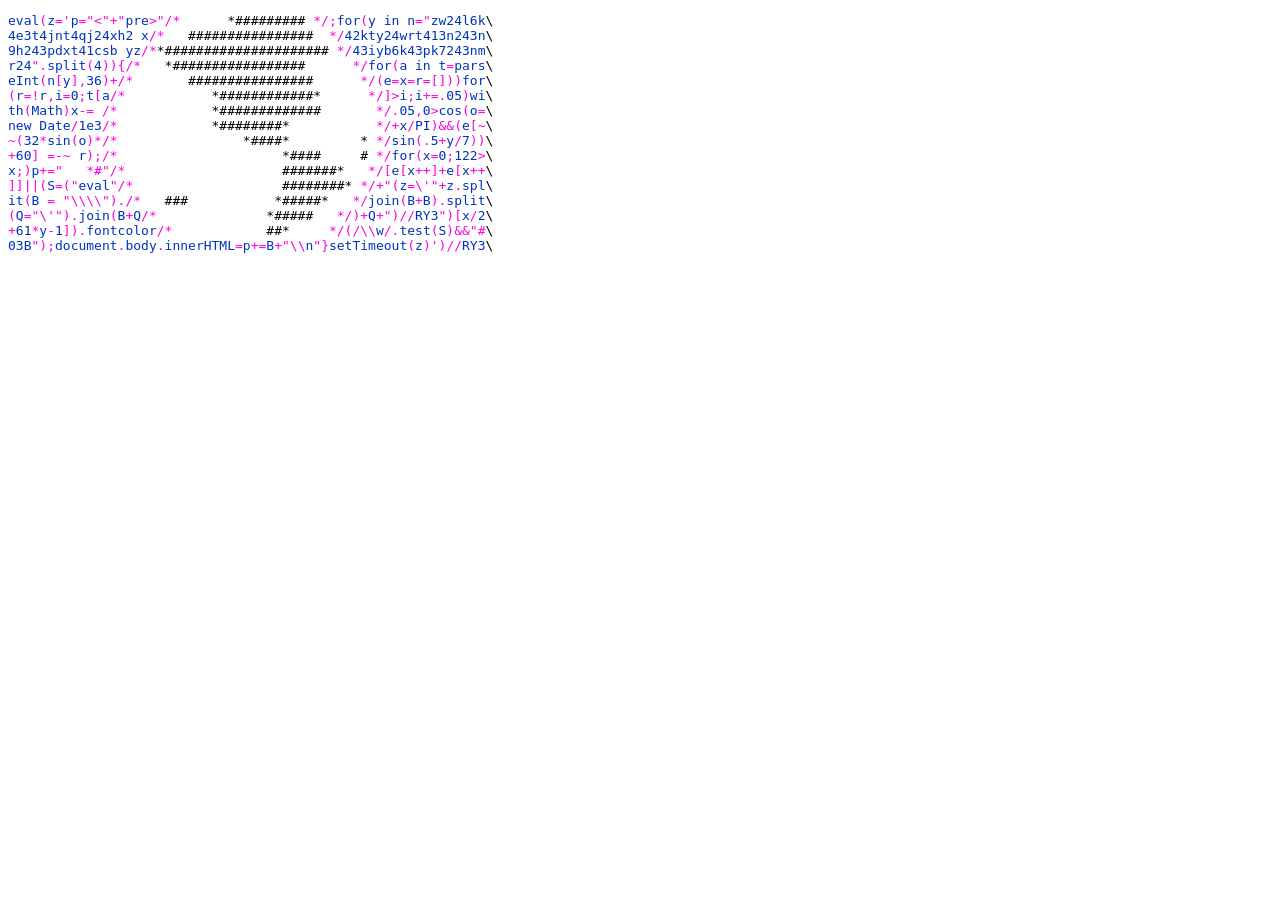
<file: demo/earth.html>
<!DOCTYPE html><html><head><title>Hello world!</title></head><body><script>
eval(z='p="<"+"pre>"/*     *#########* */;for(y in n="zw24l6k\
4e3t4jnt4qj24xh2 x/*  ################*  */42kty24wrt413n243n\
9h243pdxt41csb yz/*#####################* */43iyb6k43pk7243nm\
r24".split(4)){/*  #################*       */for(a in t=pars\
eInt(n[y],36)+/*     ################*       */(e=x=r=[]))for\
(r=!r,i=0;t[a/*         *#############      * */]>i;i+=.05)wi\
th(Math)x-= /*          *#############*      * */.05,0>cos(o=\
new Date/1e3/*          *########*           * */+x/PI)&&(e[~\
~(32*sin(o)*/*               ####*           # */sin(.5+y/7))\
+60] =-~ r);/*                   *####      *# */for(x=0;122>\
x;)p+="   *#"/*                  *#######*  * */[e[x++]+e[x++\
]]||(S=("eval"/*                 ##########  */+"(z=\'"+z.spl\
it(B = "\\\\")./*  ###           ######*    */join(B+B).split\
(Q="\'").join(B+Q/*             *#####*   */)+Q+")//RY3")[x/2\
+61*y-1]).fontcolor/*           ###      */(/\\w/.test(S)&&"#\
03B");document.body.innerHTML=p+=B+"\\n"}setTimeout(z)')//RY3\
</script></body></html>
</file>
